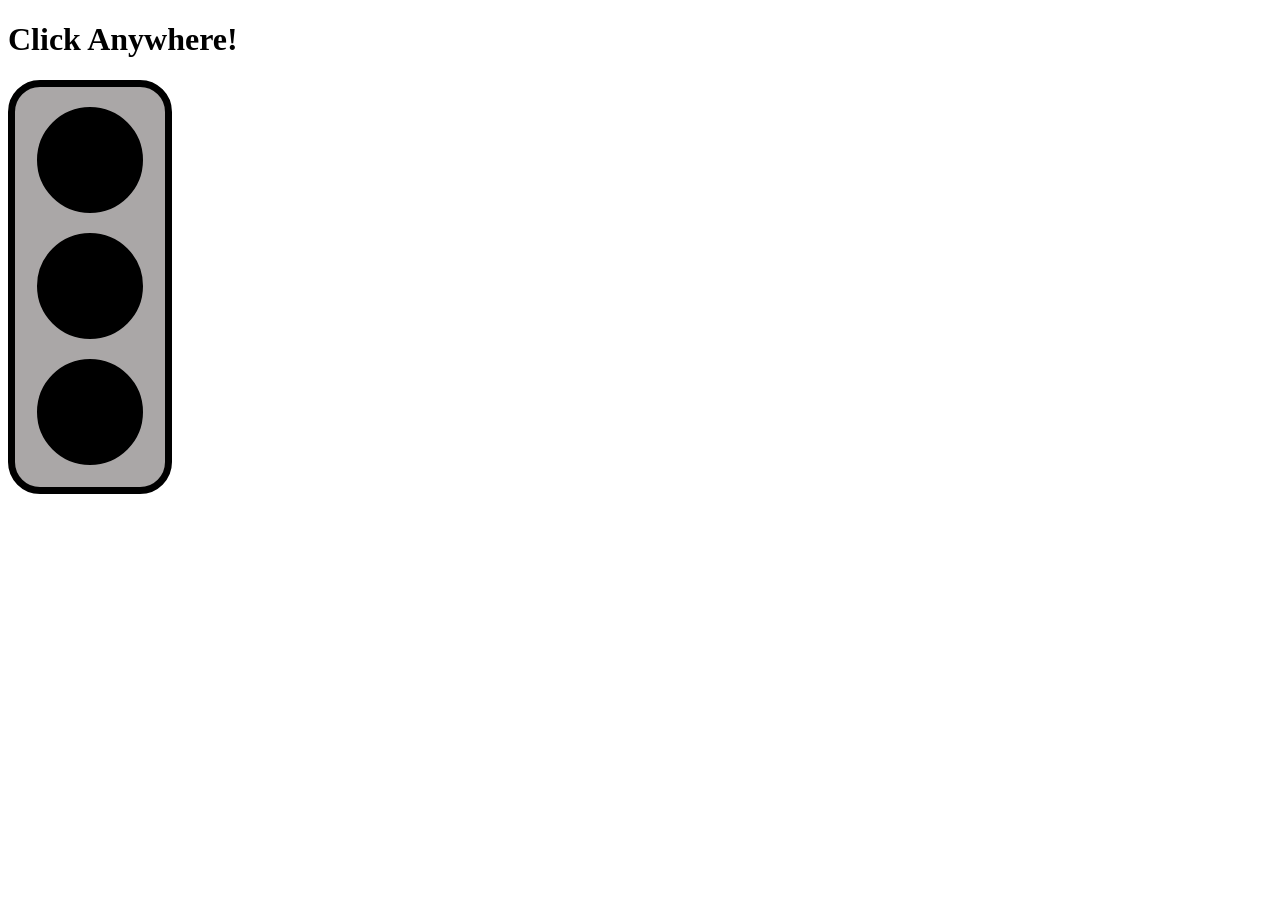
<file: project1_trifecta/index.html>
<!DOCTYPE html>
<html lang="en">
<head>
  <title>Green Light Go!</title>
  <link href="styles.css" rel="stylesheet" />
  <script src="script.js"></script>
</head>
<body onClick="changeLight()">
  <h1>Click Anywhere!</h1>
  <div id="traffic-light-div">
    <div id="red" class="light"></div>
    <div id="yellow" class="light"></div>
    <div id="green" class="light"></div>
  </div>
</body>
</html>
</file>
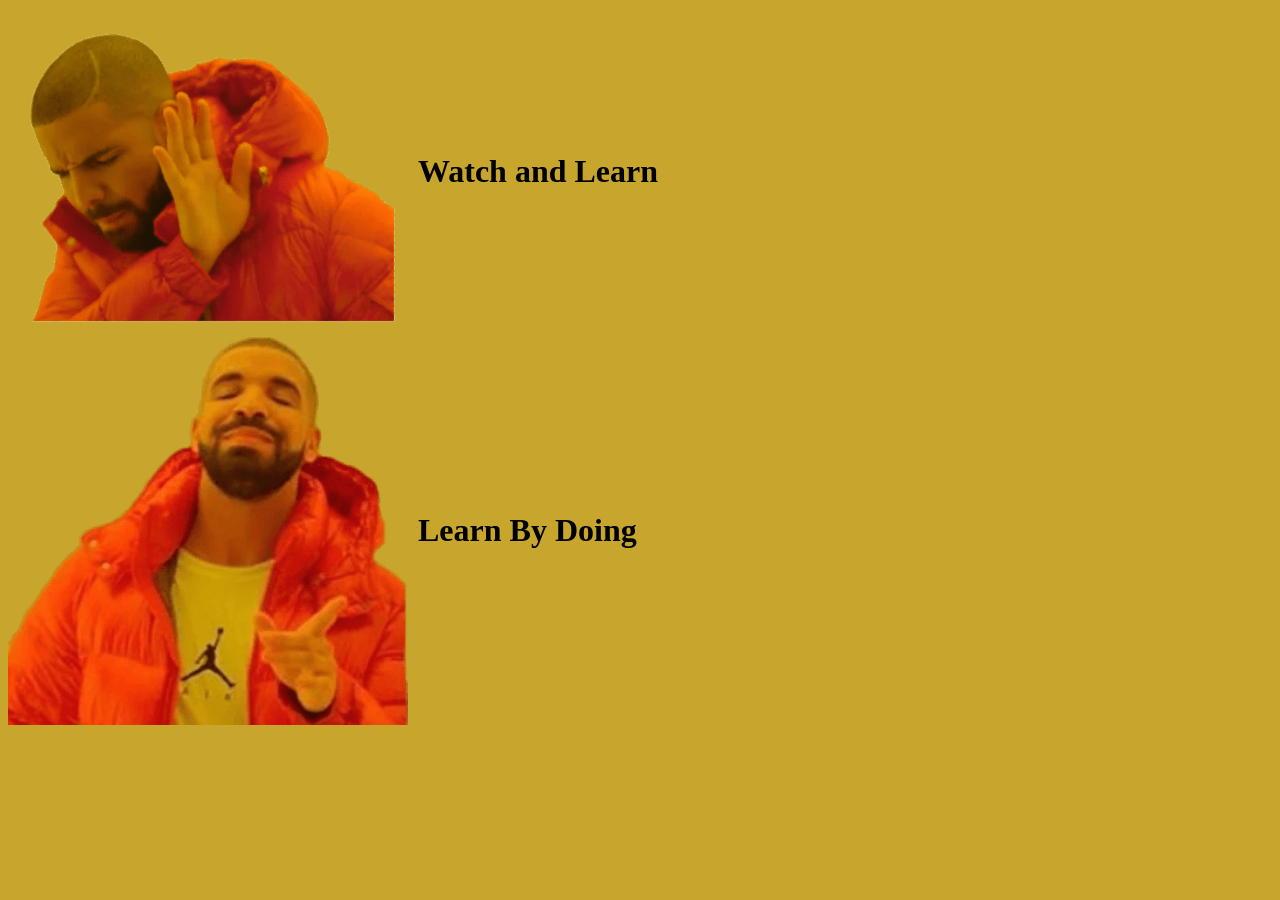
<file: project2_meme/index.html>
<!DOCTYPE html>
<html lang="en">
<head>
  <link href="styles.css" rel="stylesheet" />
  <title>Hotline Bling</title>
</head>
<body>
  <div id="wrapper">
    <div>
      <img width="200" id="drake-pic-1" src="drakepicno.png" />
      <h1 id="heading-1">Watch and Learn</h1>
    </div>
    <div>
      <img width="200" id="drake-pic-2" src="drakepicno.png" />
      <h1 id="heading-2">Watch and Learn</h1>
    </div>
  </div>
  <script src="script.js"></script>
</body>
</html>
</file>
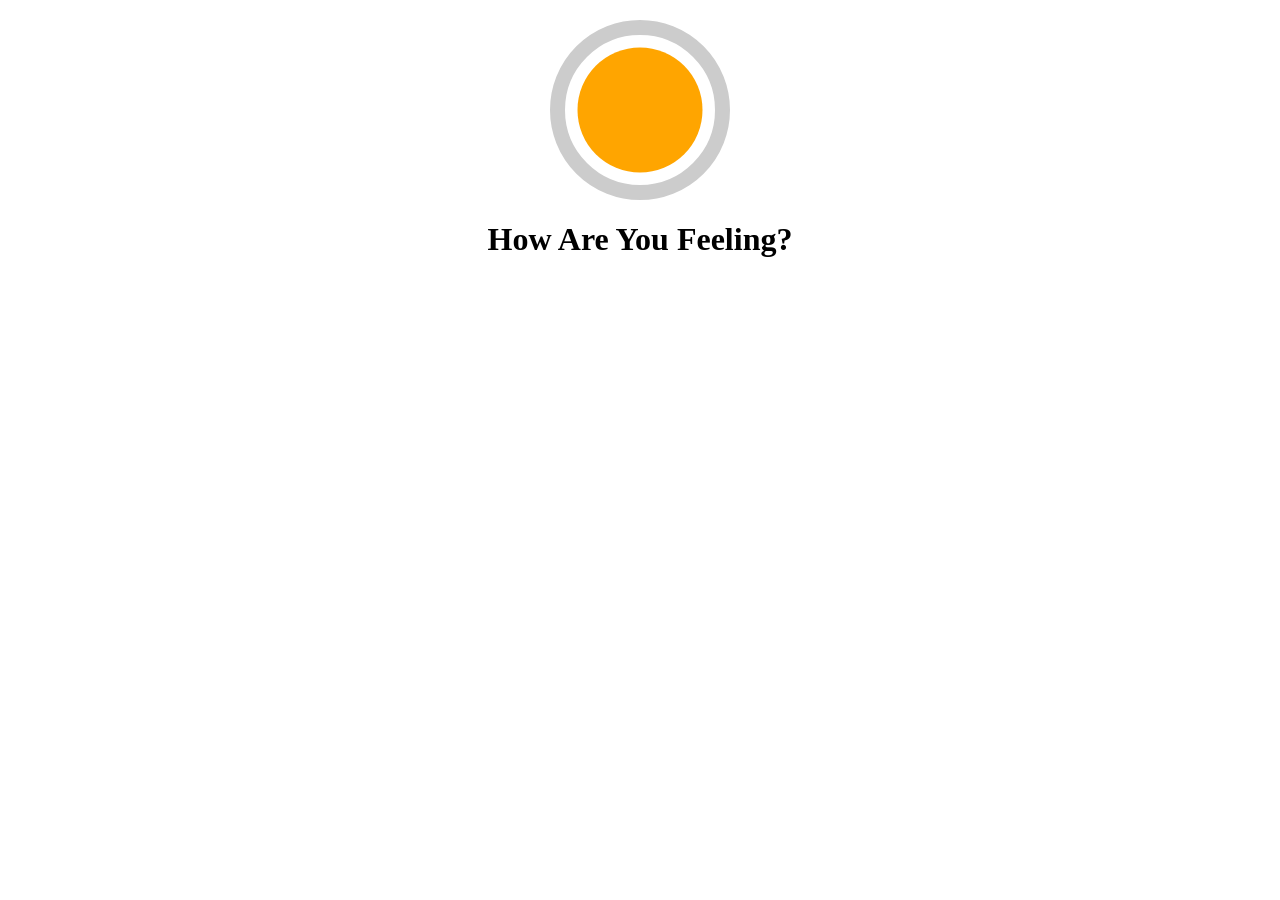
<file: project3_moodRing/index.html>
<!DOCTYPE html>
<html lang="en">
<head>
  <link rel="stylesheet" href="styles.css">
<title>Mood Ring</title>
</head>
<body>
  <div class="mood-ring" id="moodRing">
    <div class="stone" id="stone"></div>
  </div>
  <h1>How Are You Feeling?</h1>
  <script src="script.js"></script>
</body>
</html>
</file>
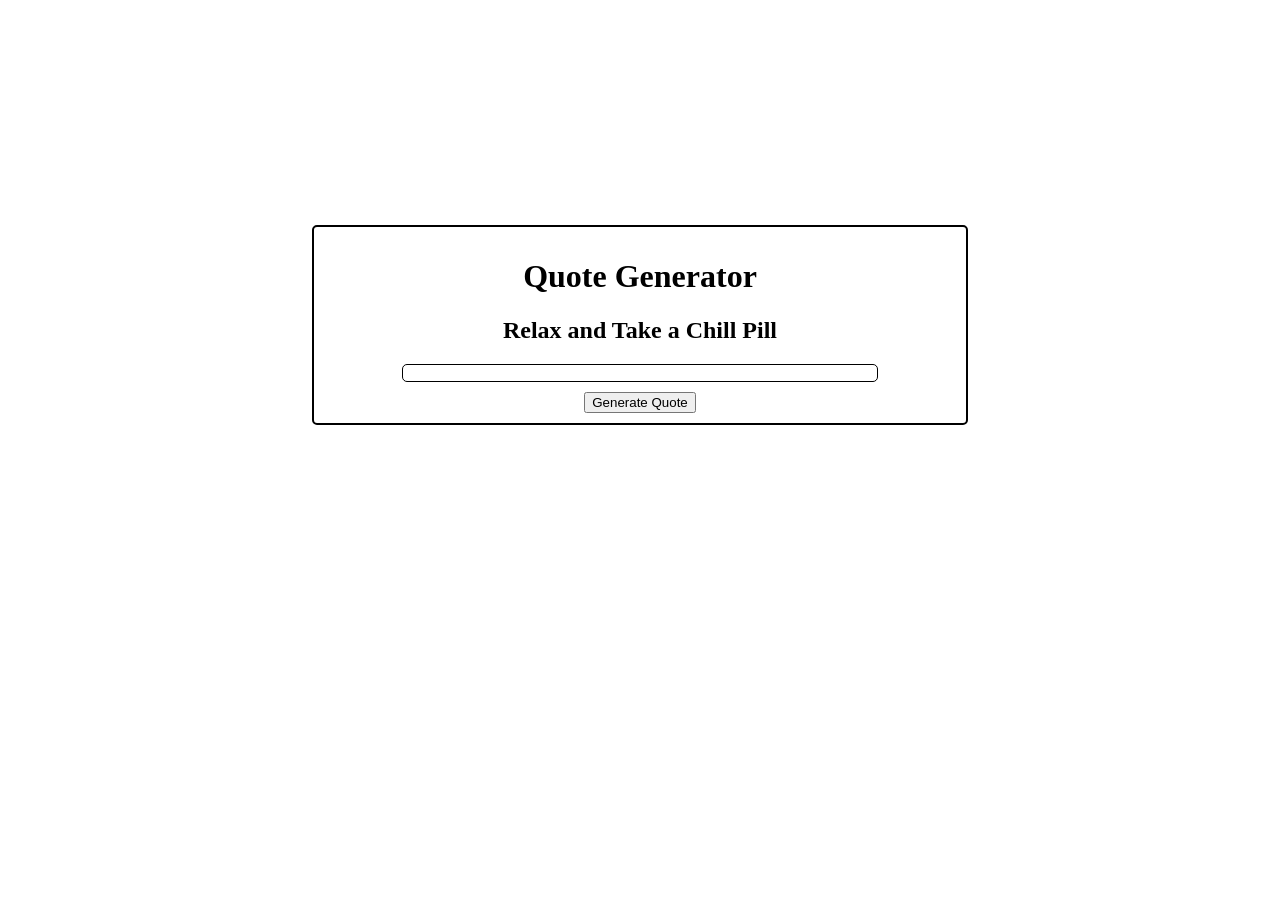
<file: project4_listener/index.html>
<!-- Write code below 💖 -->

<!DOCTYPE html>
<html lang="en">
<head>
  <link href="styles.css" rel="stylesheet" />
  <title>Chill Pill</title>
</head>
<body>
  <div id="wrapper">
    <h1>Quote Generator</h1>
    <h2>Relax and Take a Chill Pill</h2>
    <div id="quote-div">
      <p id="quote-text"></p>
    </div>
    <button id="quote-button">Generate Quote</button>
  </div>
  <script src="script.js"></script>
</body>
</html>
</file>
<file: project1_trifecta/styles.css>
#traffic-light-div {
  border: 7px solid;
  width: 150px;
  height: 400px;
  background-color: rgb(170, 167, 167);
  border-radius: 2em;
}

.light {
  border: 3px solid;
  width: 100px;
  height: 100px;
  margin: 20px auto;
  border-radius: 50%;
  background-color: black;
}
</file>
<file: project2_meme/styles.css>
body {
  background-color: #c8a62d;
}

#wrapper div {
  display: flex;
  flex-wrap: wrap;
  align-items: center;
  gap: 10px;
  justify-content: space-evenly;
}

img {
  width: 400px;
  max-width: 100%;
  margin:auto;
}

h1 {
  flex: 1;
  min-width: 200px;
}
</file>
<file: project3_moodRing/styles.css>
body {
  text-align: center;
}

.mood-ring {
  width: 150px;
  height: 150px;
  margin: 20px auto;
  border: 15px solid #ccc;
  border-radius: 50%;
  position: relative;
}

.stone {
  width: 125px;
  height: 125px;
  background-color: #3498db; /* Default color */
  border-radius: 50%;
  position: absolute;
  top: 50%;
  left: 50%;
  transform: translate(-50%, -50%);
  transition: background-color 0.5s ease-in-out;
}
</file>
<file: project4_listener/styles.css>
/* Write code below 💖 */
#wrapper {
  border: 2px solid black;
  border-radius: 5px;
  width: 50%;
  margin: 25vh auto;
  padding: 10px;
  text-align: center;
  transition: background-color 0.5s ease-in-out;
}

#quote-div {
  border: 1px solid black;
  border-radius: 5px;
  width: 75%;
  margin: 10px auto;
  background-color: #fff;
}
</file>
